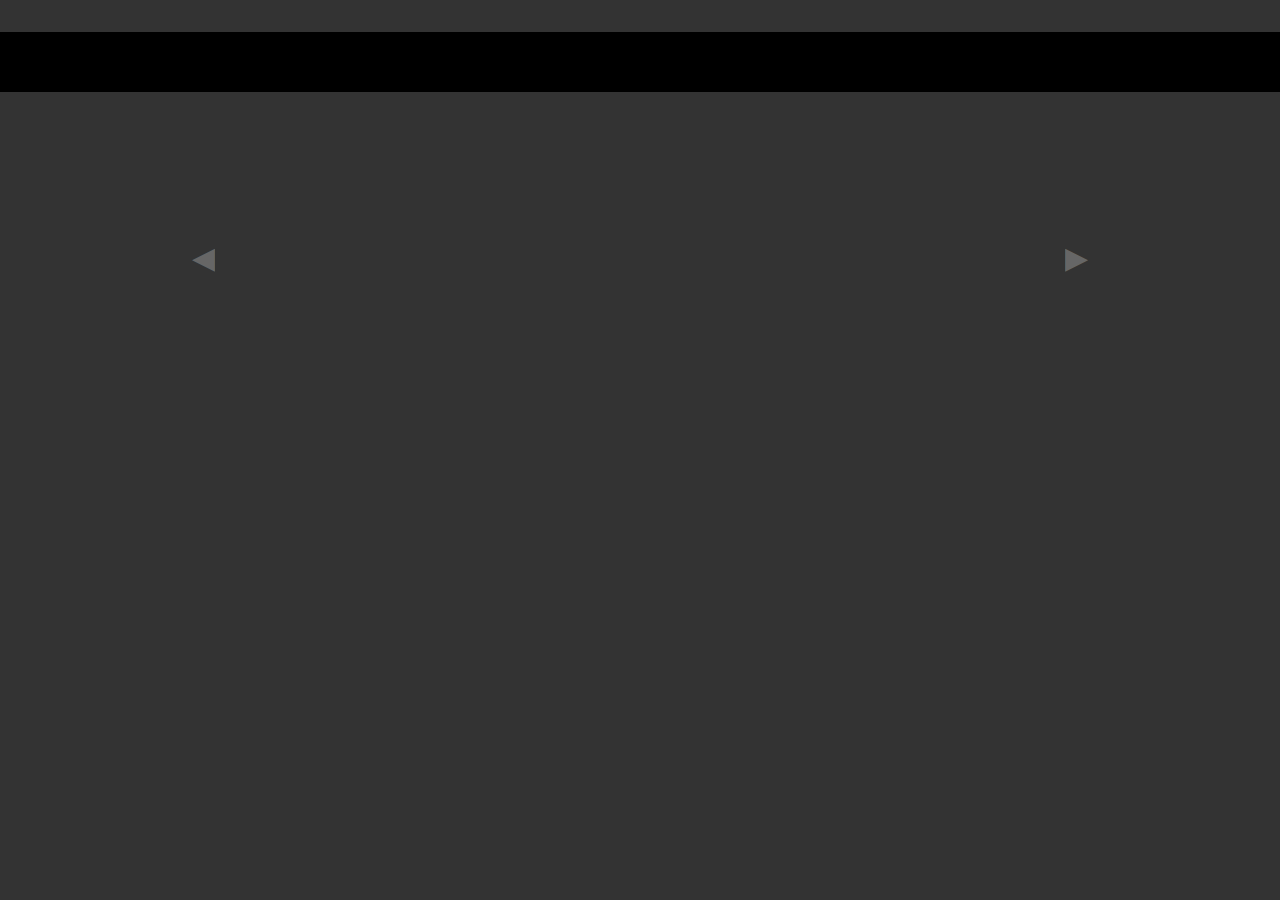
<file: index.html>
<html>
<head>
    <meta charset='utf-8'>
    <title>photo-gallery</title>
    <link rel='stylesheet' href='static/css/index.css'></link>
</head>
<body>
    <div class='text credits'></div>
    <div class='gallery-container'>
        
        <div class='nav' id='previous'>&#x25c0;</div>
        <div class='display'></div>
        <div class='nav' id='next'>&#x25b6;</div>
        <div class='text title'></div>
        
    </div>
    <div class='thumbnails'></div>

<script src='http://ajax.googleapis.com/ajax/libs/jquery/2.1.1/jquery.min.js'></script>
<script src='static/js/index.js'></script>

</body>
</html>
</file>
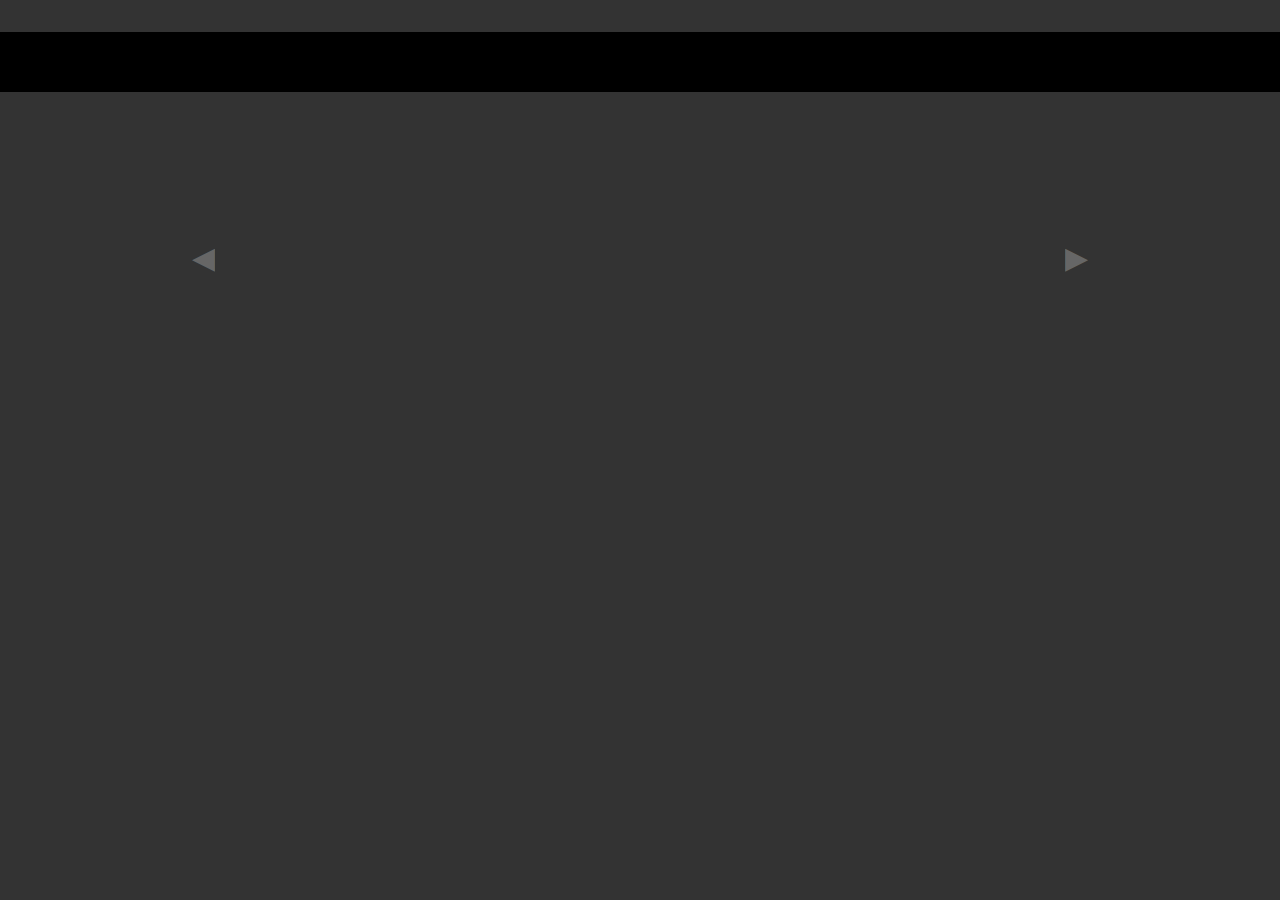
<file: templates/index.html>
<html>
<head>
    <meta charset='utf-8'>
    <title>photo-gallery</title>
    <link rel='stylesheet' href='../static/css/index.css'></link>
</head>
<body>
    <div class='text credits'></div>
    <div class='gallery-container'>
        
        <div class='nav' id='previous'>&#x25c0;</div>
        <div class='display'></div>
        <div class='nav' id='next'>&#x25b6;</div>
        <div class='text title'></div>
        
    </div>
    <div class='thumbnails'></div>

<script src='http://ajax.googleapis.com/ajax/libs/jquery/2.1.1/jquery.min.js'></script>
<script src='../static/js/index.js'></script>

</body>
</html>
</file>
<file: static/css/index.css>
.main-image {
    height: 400px;
}

.display {
    margin-top: 20px;
    display: inline-block;
}

.thumbnails {
    display: inline-block;
    margin: 10px 100px 10px 100px;
}

.thumb {
    border: solid 2px #333;
    height: 50px;
}

.gallery-container {
    background-color: #000;
    margin: -8px;
}

.text {
    color: #fff;
    margin-top: 10px;
    height: 30px;
}

.title {
    font-style: italic;
}

a {
    color: inherit;
    text-decoration: none;
}

.nav {
    font-size: 30px;
    color: #999;
    opacity: 0.5;
    position: absolute;
    top: 240px;
}

.nav:hover {
    cursor: pointer;
}

#previous {
    left: 15%;
}

#next {
    right: 15%;
}

.active {
    border-color: yellow;
}

input {
    padding: 300px;   
}

body {
    background-color: #333;
    font-family: sans-serif;
    text-align: center
}
</file>
